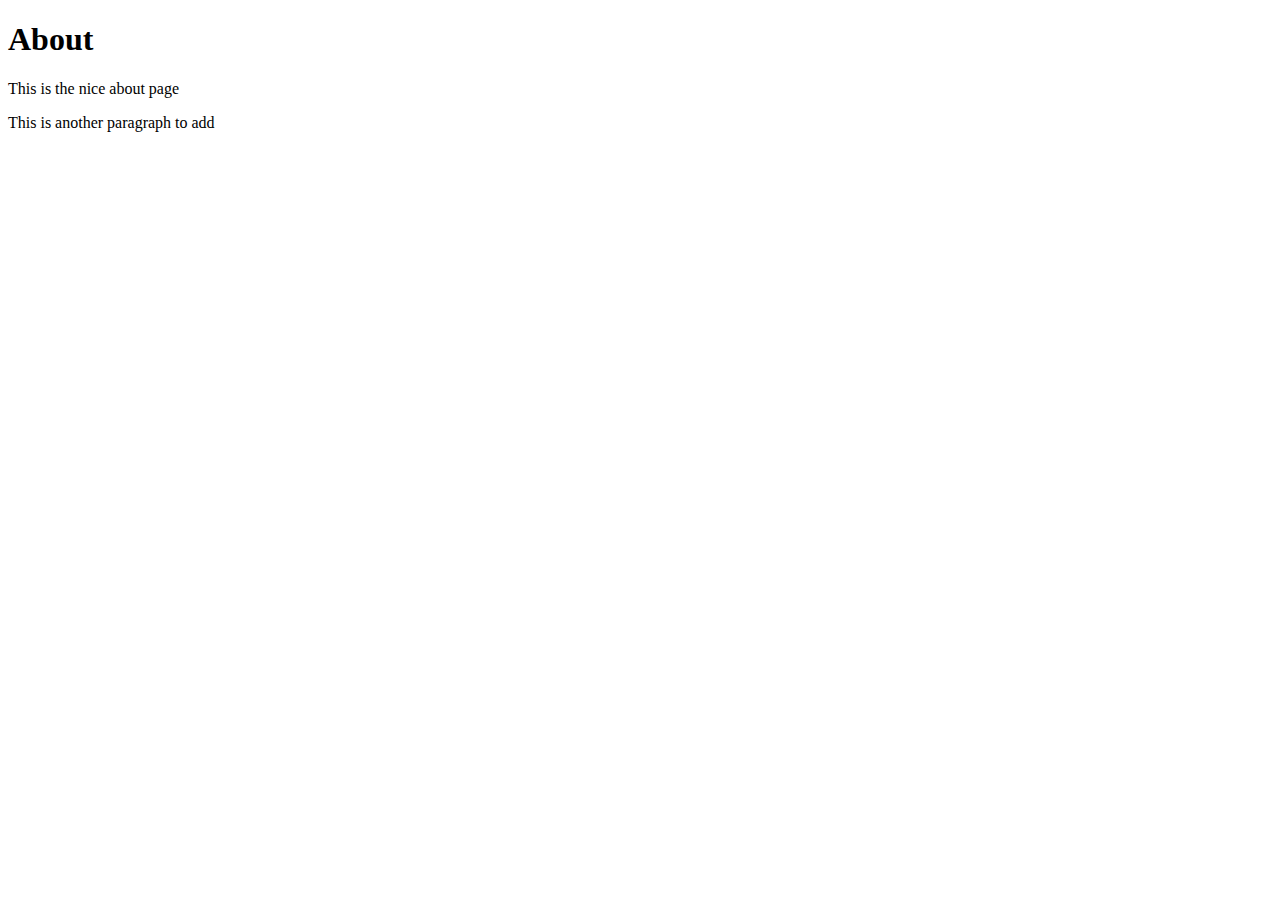
<file: about.html>
<!DOCTYPE html>
<html lang="en">
<head>
    <meta charset="UTF-8">
    <meta name="viewport" content="width=device-width, initial-scale=1.0">
    <title>Document</title>
</head>
<body>
    <h1>About</h1>
    <p>This is the nice about page</p>
    <p>This is another paragraph to add</p>
    
</body>
</html>
</file>
